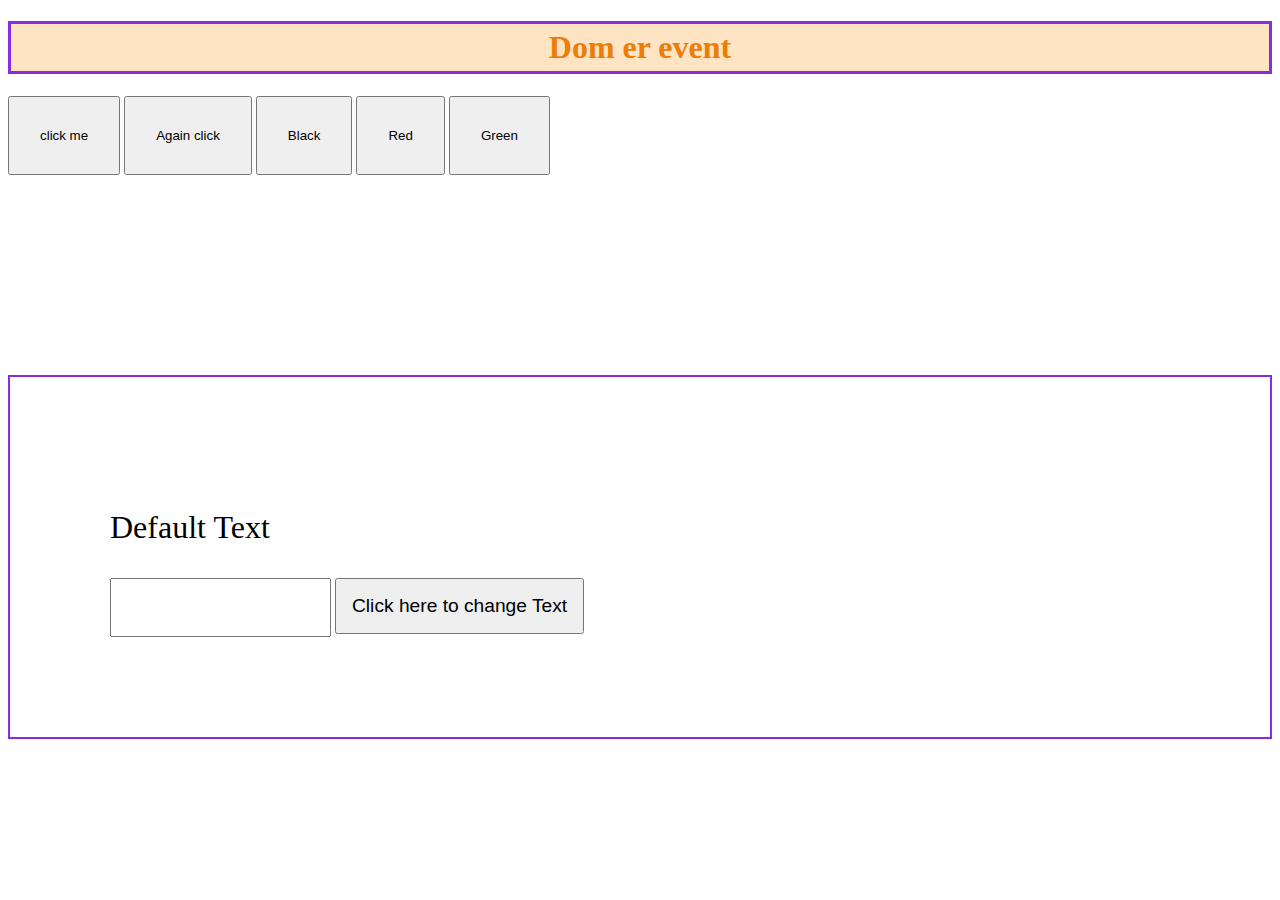
<file: index.html>
<!DOCTYPE html>
<html lang="en">

<head>
    <meta charset="UTF-8">
    <meta http-equiv="X-UA-Compatible" content="IE=edge">
    <meta name="viewport" content="width=device-width, initial-scale=1.0">
    <title>Dom-Event</title>
    <link rel="stylesheet" href="styles/styles.css">
</head>

<body>
    <section class="first-section">
        <h1 id="title">Dom er event</h1>
        <button class="btn-click" onclick="console.log(102)">click me</button>
        <button class="btn-click" onclick="console.log('I am clicked')">Again click</button>

        <button onclick="makeBlack()" class="btn-click">Black</button>
        <button id="makeRed" class="btn-click">Red</button>
        <button id="makeGreen" class="btn-click">Green</button>
    </section>
    <section class="another-section">
        <p id="changeText" style="font-size: xx-large;">
            Default Text
        </p>
        <input id="textFile" type="text" style="padding: 20px;">
        <button id="handalByButton" style="padding: 15px; font-size: larger;">Click here to change Text</button>
    </section>
    <script src="js-file/event.js"></script>
</body>

</html>
</file>
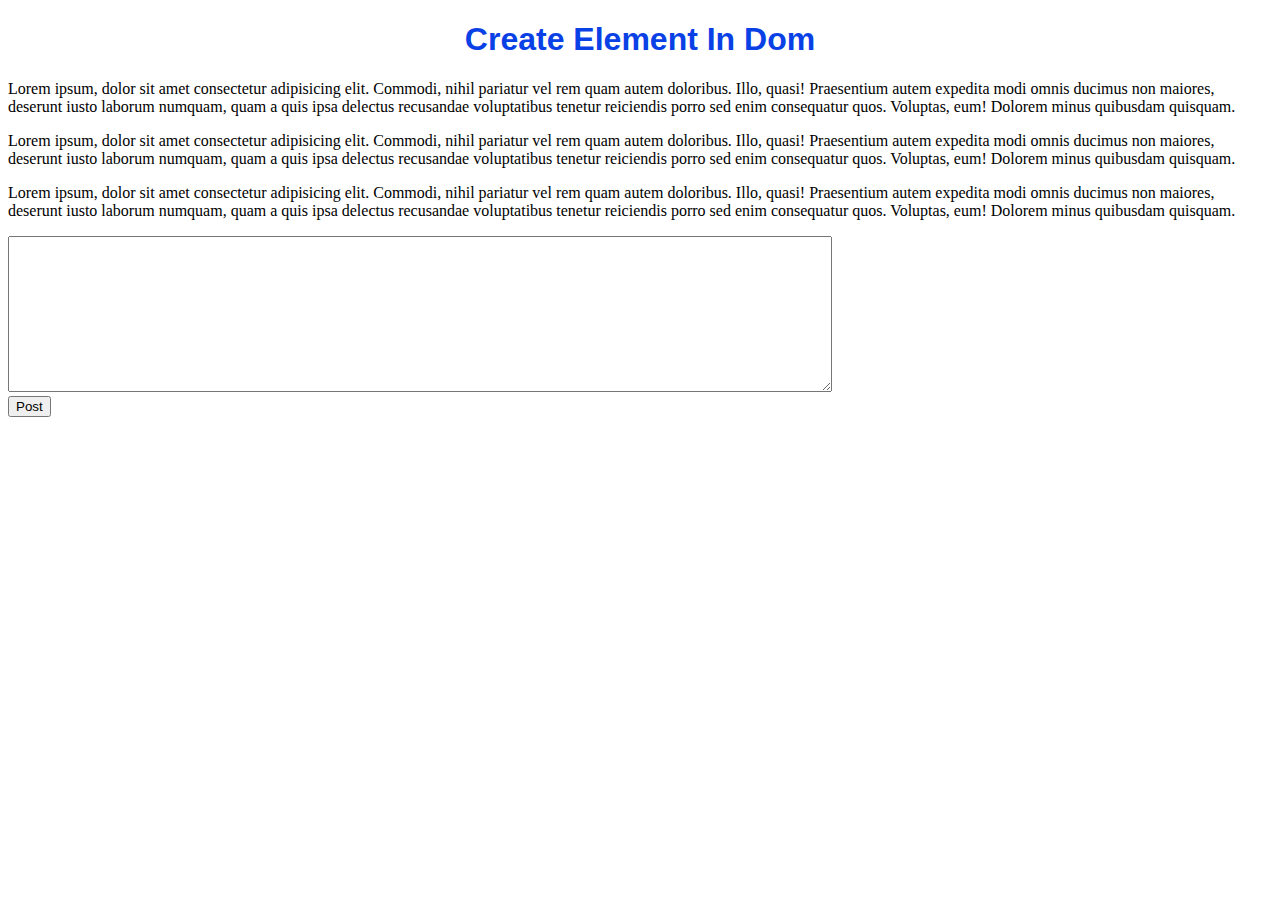
<file: create-element.html>
<!DOCTYPE html>
<html lang="en">

<head>
    <meta charset="UTF-8">
    <meta http-equiv="X-UA-Compatible" content="IE=edge">
    <meta name="viewport" content="width=device-width, initial-scale=1.0">
    <title>Create-Element</title>
</head>

<body>
    <section>
        <h1
            style="text-align: center; color: #0941e6; font-size: xx-large; font-family: Impact, Haettenschweiler, 'Arial Narrow Bold', sans-serif; font-weight: 900;">
            Create Element In Dom</h1>
        <div id="main-section">
            <p>Lorem ipsum, dolor sit amet consectetur adipisicing elit. Commodi, nihil pariatur vel rem quam autem
                doloribus. Illo, quasi! Praesentium autem expedita modi omnis ducimus non maiores, deserunt iusto
                laborum numquam, quam a quis ipsa delectus recusandae voluptatibus tenetur reiciendis porro sed enim
                consequatur quos. Voluptas, eum! Dolorem minus quibusdam quisquam.</p>
            <p>Lorem ipsum, dolor sit amet consectetur adipisicing elit. Commodi, nihil pariatur vel rem quam autem
                doloribus. Illo, quasi! Praesentium autem expedita modi omnis ducimus non maiores, deserunt iusto
                laborum numquam, quam a quis ipsa delectus recusandae voluptatibus tenetur reiciendis porro sed enim
                consequatur quos. Voluptas, eum! Dolorem minus quibusdam quisquam.</p>
            <p>Lorem ipsum, dolor sit amet consectetur adipisicing elit. Commodi, nihil pariatur vel rem quam autem
                doloribus. Illo, quasi! Praesentium autem expedita modi omnis ducimus non maiores, deserunt iusto
                laborum numquam, quam a quis ipsa delectus recusandae voluptatibus tenetur reiciendis porro sed enim
                consequatur quos. Voluptas, eum! Dolorem minus quibusdam quisquam.</p>

        </div>
        <textarea name="" id="texrArea" cols="100" rows="10"></textarea>
        <br>
        <button id="post-button">Post</button>
        <script src="js-file/create-element.js"></script>
    </section>
</body>

</html>
</file>
<file: styles/styles.css>
#title {
    text-align: center;
    color: rgb(236, 125, 6);
    border: 3px solid blueviolet;
    padding: 5px;
    background-color: bisque;
}

.btn-click {
    /* display: grid;

    align-content: center;
    justify-content: center;
    display: inline; */
    padding: 30px;

}

.another-section {
    border: 2px solid blueviolet;
    margin-top: 200px;
    padding: 100px;
}
</file>
